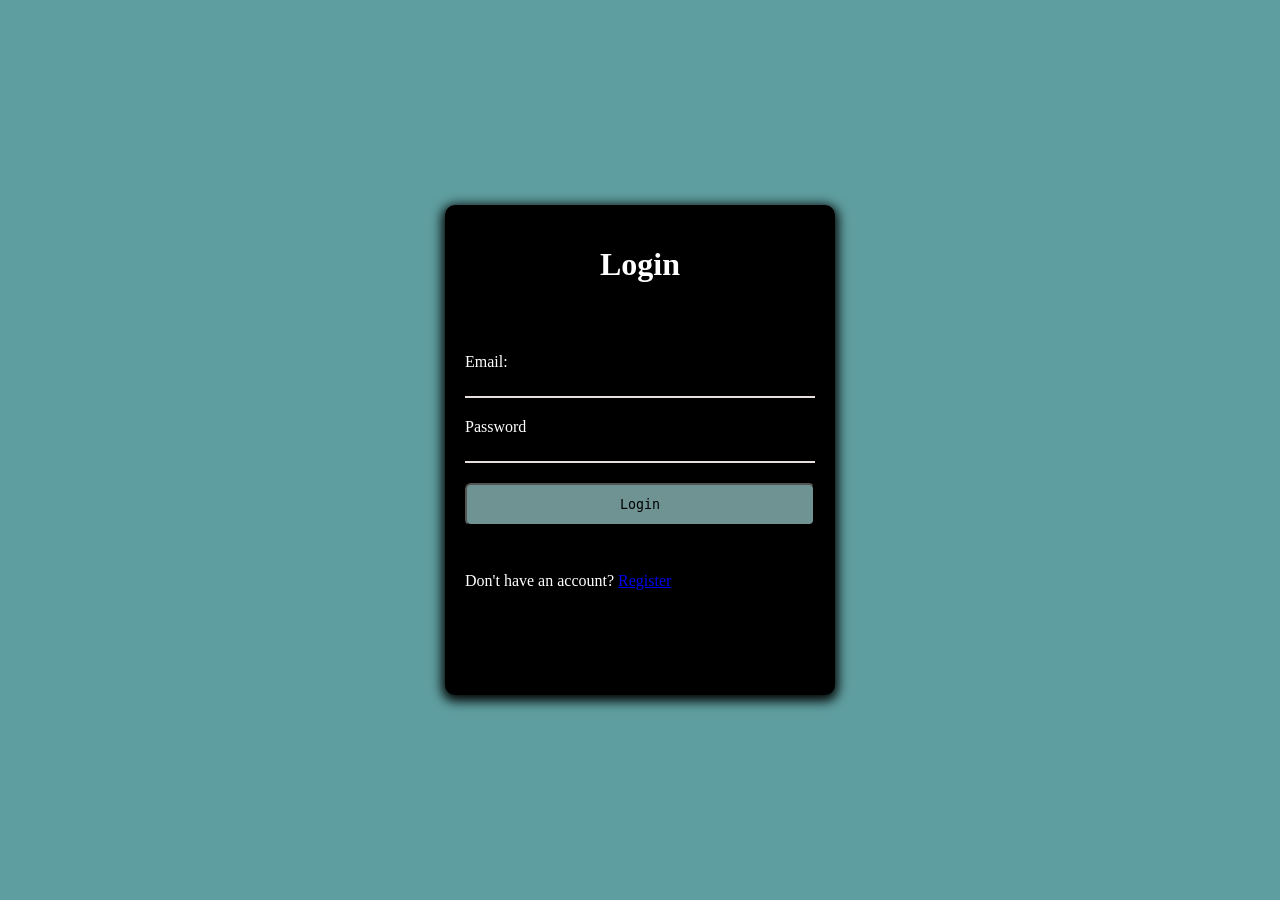
<file: html/index.html>
<!DOCTYPE html>
<html lang="en">
    <head>
        <title>Login & register form</title>
        <!--LINK TO MY EXTERNAL CSS FILE-->
        <link rel="stylesheet" href="style.css">
    </head>
    <body>
        <div class="parent-content">
            <div class="main-container">
                <div id="login">
                    <h1>Login</h1>
                </div>
                <div>
                    <label>Email:</label><br>
                    <input id="email" type="email">
                </div>
                <div>
                    <label>Password</label><br>
                    <input  id="email"  type="password">
                </div>
                <div>
                    <button id="button">Login</button>
                </div>
                <div>
                    <p>Don't have an account?
                        <a href="Registration-form.html" 
                        target="_blank"> Register</a>

                    </p>
                </div>
            </div>
        </div>
    </body>
</html>
</file>
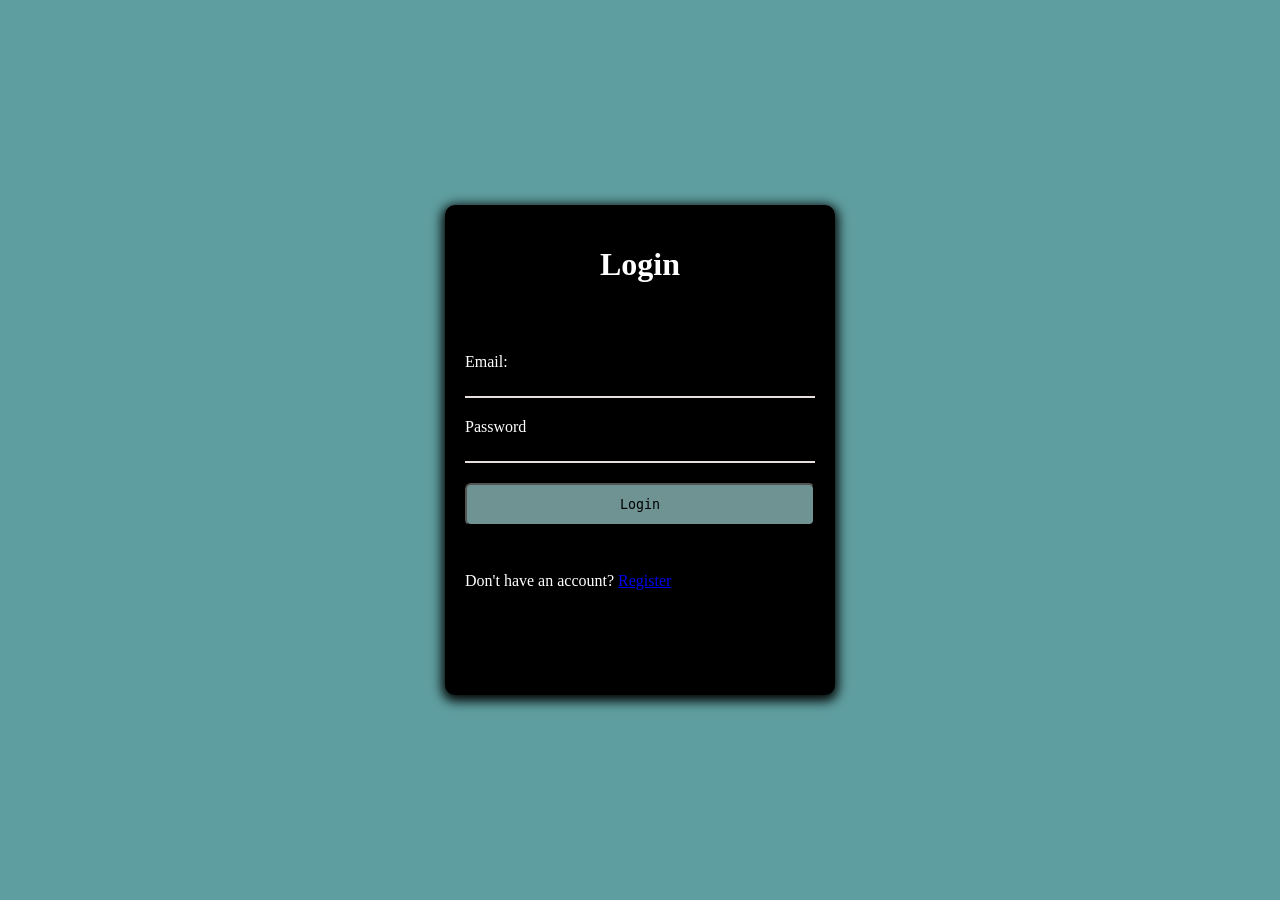
<file: html/index1.html>
<!DOCTYPE html>
<html lang="en">
    <head>
        <title>Login & register form</title>
        <!--LINK TO MY EXTERNAL CSS FILE-->
        <link rel="stylesheet" href="style.css">
    </head>
    <body>
        <div class="parent-content">
            <div class="main-container">
                <div id="login">
                    <h1>Login</h1>
                </div>
                <div>
                    <label>Email:</label><br>
                    <input id="email" type="email">
                </div>
                <div>
                    <label>Password</label><br>
                    <input  id="email"  type="password">
                </div>
                <div>
                    <button id="button">Login</button>
                </div>
                <div>
                    <p>Don't have an account?
                        <a href="index2.html" 
                        target="_blank"> Register</a>

                    </p>
                </div>
            </div>
        </div>
    </body>
</html>
</file>
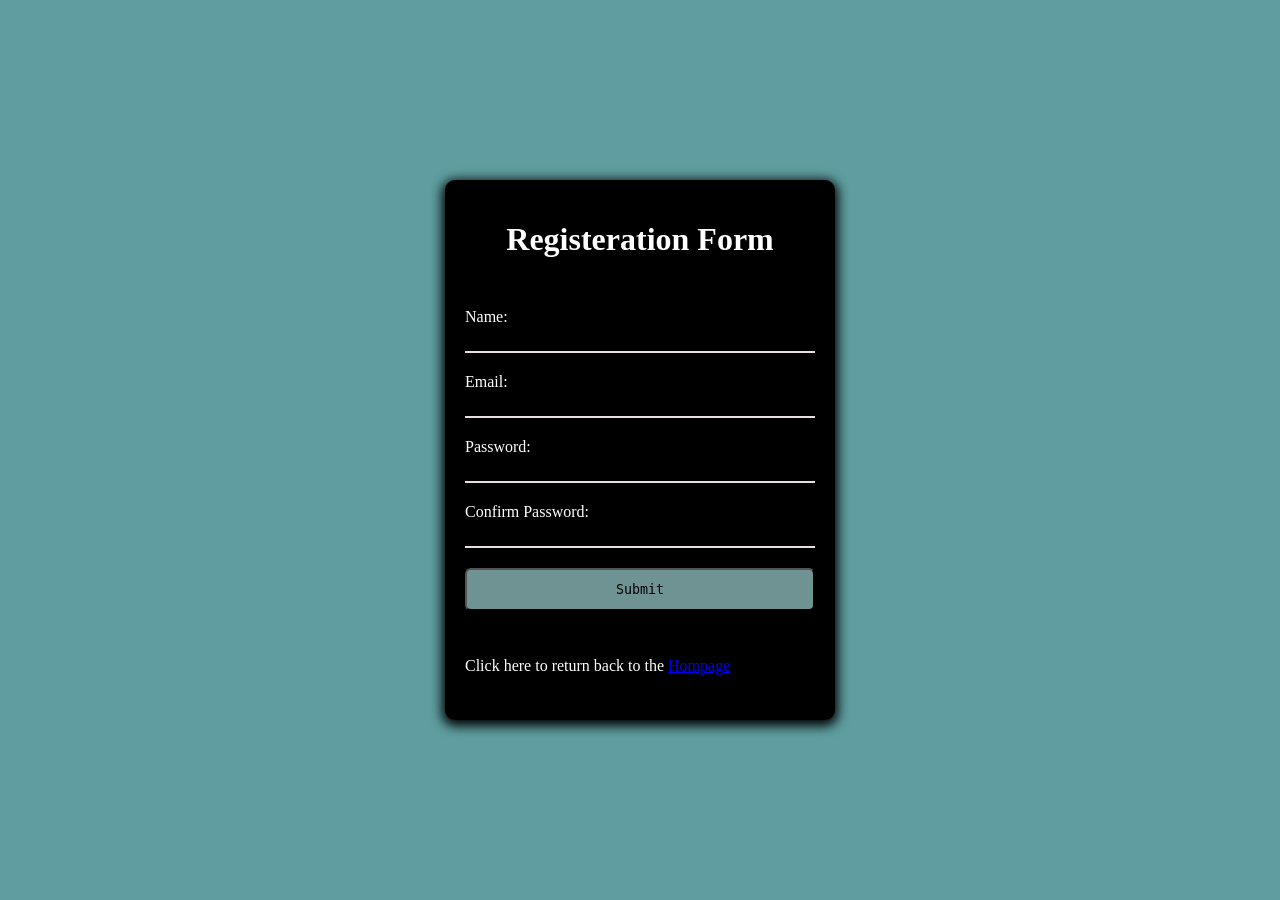
<file: html/index2.html>
<!DOCTYPE html>
<html lang="en">
    <head>
        <title>Registeration Form</title>
        <!---LINK TO MY EXTERNAL CSS FILE-->
        <link rel="stylesheet" href="style.css">
    </head>
    <body>
        <div class="parent-content">
            <div class="main-content">
                <div>
                    <h1 id="log-in">Registeration Form</h1>
                </div>
                <div>
                    <label>Name:</label><br> 
                    <input id="first"type="text">
                </div>
                <div>
                    <label>Email:</label><br>
                    <input id="email" type="email">
                </div>
                <div>
                    <label>Password:</label><br>
                    <input id="email" type="password">
                </div>
                <div>
                    <label>Confirm Password:</label><br>
                    <input id="email" type="password">
                </div>
                <div>
                    <button id="button">Submit</button>
                </div>
                <div>
                    <p>Click here to return back to the
                        <a href="index1.html">Hompage</a>
                </div>
            </div>
        </div>
    </body>
</html>
</file>
<file: html/style.css>
body{
    padding: 0%;
    margin: 0%;
}

.parent-content{
    background-color: cadetblue;
    height: 100vh;
}

.main-container{
    background-color: black;
    height: 450px;
    color: white;
    width: 350px;
    position: absolute;
    top: 50%;
    left: 50%;
    transform: translate(-50%, -50%);
    padding: 20px;
    border-radius: 10px;
    box-shadow: 0px 3px 12px 3px #000000;
}

#login{
    text-align: center;
    margin-bottom: 70px;
}

#email{
    width: 100%;
    margin-bottom: 20px;
    padding: 5px 0px;
    outline: none;
    border: none; 
    box-sizing: border-box;
    color: rgb(231, 222, 222);
    background-color: black;
    border-bottom: 2px solid rgb(231, 222, 222);
    font-family: monospace;
}

#button{
    width: 100%;
    padding: 12px 0px;
    background-color: rgb(111, 146, 147);
    cursor: pointer;
    border-radius: 6px;
    margin-bottom: 30px;
    color: black;
    font-family: monospace;
}
#button:hover{
    color: whitesmoke;
    background-color: dodgerblue;
}

.main-content{
    background-color: black;
    height: 500px;
    color: white;
    width: 350px;
    position: absolute;
    top: 50%;
    left: 50%;
    transform: translate(-50%, -50%);
    padding: 20px;
    border-radius: 10px;
    box-shadow: 0px 3px 12px 3px #000000;
}

#log-in{
    text-align: center;
    margin-bottom: 50px;
}

#first{
     width: 100%;
    margin-bottom: 20px;
    padding: 5px 0px;
    outline: none;
    border: none; 
    box-sizing: border-box;
    color: rgb(231, 222, 222);
    background-color: black;
    border-bottom: 2px solid rgb(231, 222, 222);
    font-family: monospace;
}
</file>
